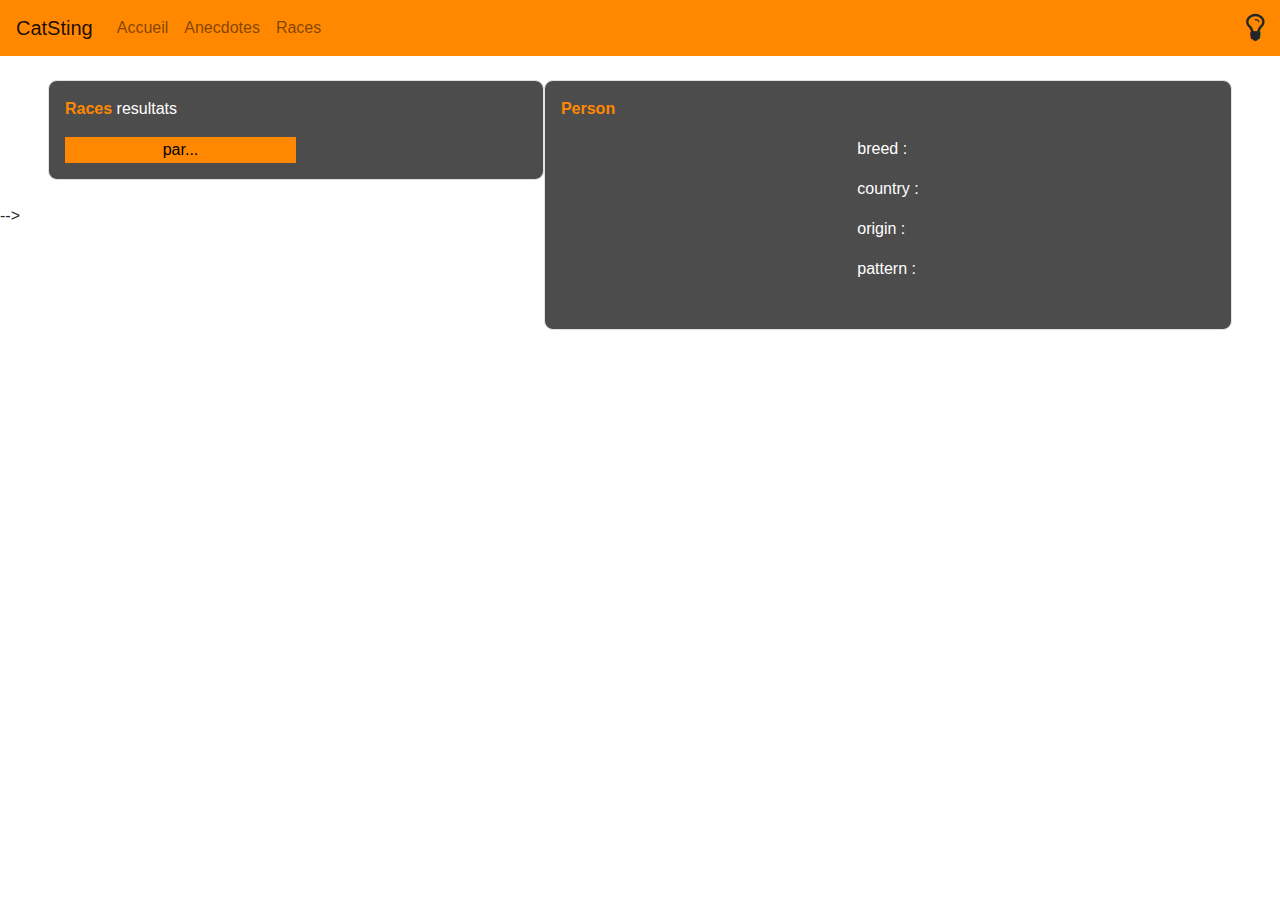
<file: src/pages/home/index.html>
<!-- <!DOCTYPE html>
<html lang="en">

<head>
    <meta charset="UTF-8">
    <meta http-equiv="X-UA-Compatible" content="IE=edge">
    <meta name="viewport" content="width=device-width, initial-scale=1.0">
    <!-- Bootstrap CSS -->
    <link rel="stylesheet" href="https://cdn.jsdelivr.net/npm/bootstrap@4.0.0/dist/css/bootstrap.min.css"
        integrity="sha384-Gn5384xqQ1aoWXA+058RXPxPg6fy4IWvTNh0E263XmFcJlSAwiGgFAW/dAiS6JXm" crossorigin="anonymous">
    <link rel="stylesheet" href="./index.css">
    <link rel="stylesheet" href="https://cdnjs.cloudflare.com/ajax/libs/font-awesome/4.7.0/css/font-awesome.min.css">
    <script src="./index.js"></script>
    <title>Document</title>
</head>

<body>
    <!-- Nav bar -->
    <nav class="navbar navbar-expand-lg navbar-light d-flex" style="background-color: rgb(255, 136, 0);">
        <div class="">
            <button class="navbar-toggler" type="button" data-toggle="collapse" data-target="#navbarTogglerDemo01"
            aria-controls="navbarTogglerDemo01" aria-expanded="false" aria-label="Toggle navigation">
            <span class="navbar-toggler-icon"></span>
        </button>
        <div class="collapse navbar-collapse" id="navbarTogglerDemo01">
            <a class="navbar-brand" href="#">CatSting</a>
            <ul class="navbar-nav mr-auto mt-2 mt-lg-0">
                <li class="nav-item">
                    <a class="nav-link" href="#">Accueil</a>
                </li>
                <li class="nav-item">
                    <a class="nav-link" href="../../">Anecdotes</a>
                </li>
                <li class="nav-item">
                    <a class="nav-link" href="#">Races</a>
                </li>
            </ul>

        </div>
        </div>

        <div class="ml-auto ">
                <i id="isDark" class="fa fa-lightbulb-o fa-2x" aria-hidden="true" ></i>
        </div>
    </nav>




        <!-- side bars -->
    <section class="d-flex flex-column flex-sm-row  px-5 py-4">
        <!-- left -->
        <div id="leftSide" class="border p-3 sideLeft" style="background-color:rgb(77, 76, 76); color: white; border-radius: 9px;">
            <p>
                <span style="color: rgb(255, 136, 0); " class="font-weight-bold" ">
                    Races <span id="raceNumber"></span>
                </span>
                resultats
            </p>
            <div class="dropdown">
                <button onclick="myFunction()" class="dropbtn">par...</button>
                <div id="myDropdown" class="dropdown-content">

                </div>
            </div>
        </div>

        <!-- right -->
        <div class="sideRight position-relative mt-2 mt-sm-0">
            <div class="position-absolute border w-100  p-3"
                style="height: 250px; background-color:rgb(77, 76, 76); color: white; border-radius: 9px;">
                <p style="color: rgb(255, 136, 0); " class="font-weight-bold">Person</p>
                <div class="d-flex justify-content-center align-items-end">
                    <!-- <p class="border " id="info">mise en forme des information</p> -->
                    <div>
                        <p>breed : <span id="breed"></span></p>
                        <p>country : <span id="country"></span></p>
                        <p>origin : <span id="origin"></span></p>
                        <p>pattern : <span id="pattern"></span></p>
                    </div>
                </div>
            </div>
        </div>

    </section>

    <!-- Optional JavaScript -->
    <!-- jQuery first, then Popper.js, then Bootstrap JS -->
    <script src="https://code.jquery.com/jquery-3.2.1.slim.min.js"
        integrity="sha384-KJ3o2DKtIkvYIK3UENzmM7KCkRr/rE9/Qpg6aAZGJwFDMVNA/GpGFF93hXpG5KkN"
        crossorigin="anonymous"></script>
    <script src="https://cdn.jsdelivr.net/npm/popper.js@1.12.9/dist/umd/popper.min.js"
        integrity="sha384-ApNbgh9B+Y1QKtv3Rn7W3mgPxhU9K/ScQsAP7hUibX39j7fakFPskvXusvfa0b4Q"
        crossorigin="anonymous"></script>
    <script src="https://cdn.jsdelivr.net/npm/bootstrap@4.0.0/dist/js/bootstrap.min.js"
        integrity="sha384-JZR6Spejh4U02d8jOt6vLEHfe/JQGiRRSQQxSfFWpi1MquVdAyjUar5+76PVCmYl"
        crossorigin="anonymous"></script>
</body>

<style>
    .isDark{
        background-color: black;
    }
</style>


<script>




    const fetchPromise = fetch("https://catfact.ninja/breeds?limit=10");
    fetchPromise.then(response => {
        return response.json();
    }).then(item => {
       
        getRaceNum(item.data.length)
        displayRaces(item.data)
        displaySelectedRace(item.data)
    });


    const getRaceNum = (totalRaceNum) => {
        console.log(totalRaceNum)
        document.querySelector('#raceNumber').innerHTML = totalRaceNum
    }

    const displayRaces = (data) => {
        const dropdown = document.querySelector("#myDropdown");
        data.map(i => {
            let a = document.createElement("a")
            var text = document.createTextNode(i.breed);
            a.appendChild(text);
            a.setAttribute('id', i.breed)
            dropdown.appendChild(a);
        });
    }

    const displaySelectedRace = (data) => {
      
        const getRace = document.querySelector('#myDropdown').children

        for (const element of getRace) {
            element.addEventListener('click', (event) => {
                const targetInfo = data.filter((i) => i.breed === event.target.id)
                //console.log(targetInfo[0])
                // display on your button
                document.querySelector(".dropbtn").innerHTML=targetInfo[0].breed
                // display all info 
                getInfoLayOut = document.querySelector('#breed').innerHTML = targetInfo[0].breed
                getInfoLayOut = document.querySelector('#country').innerHTML = targetInfo[0].country
                getInfoLayOut = document.querySelector('#origin').innerHTML = targetInfo[0].origin
                getInfoLayOut = document.querySelector('#pattern').innerHTML = targetInfo[0].pattern
            })
        }
    }



    document.querySelector('#isDark').addEventListener('click', ()=>{
        document.body.classList.toggle("isDark");
    })
    

</script>

</html>

 -->
</file>
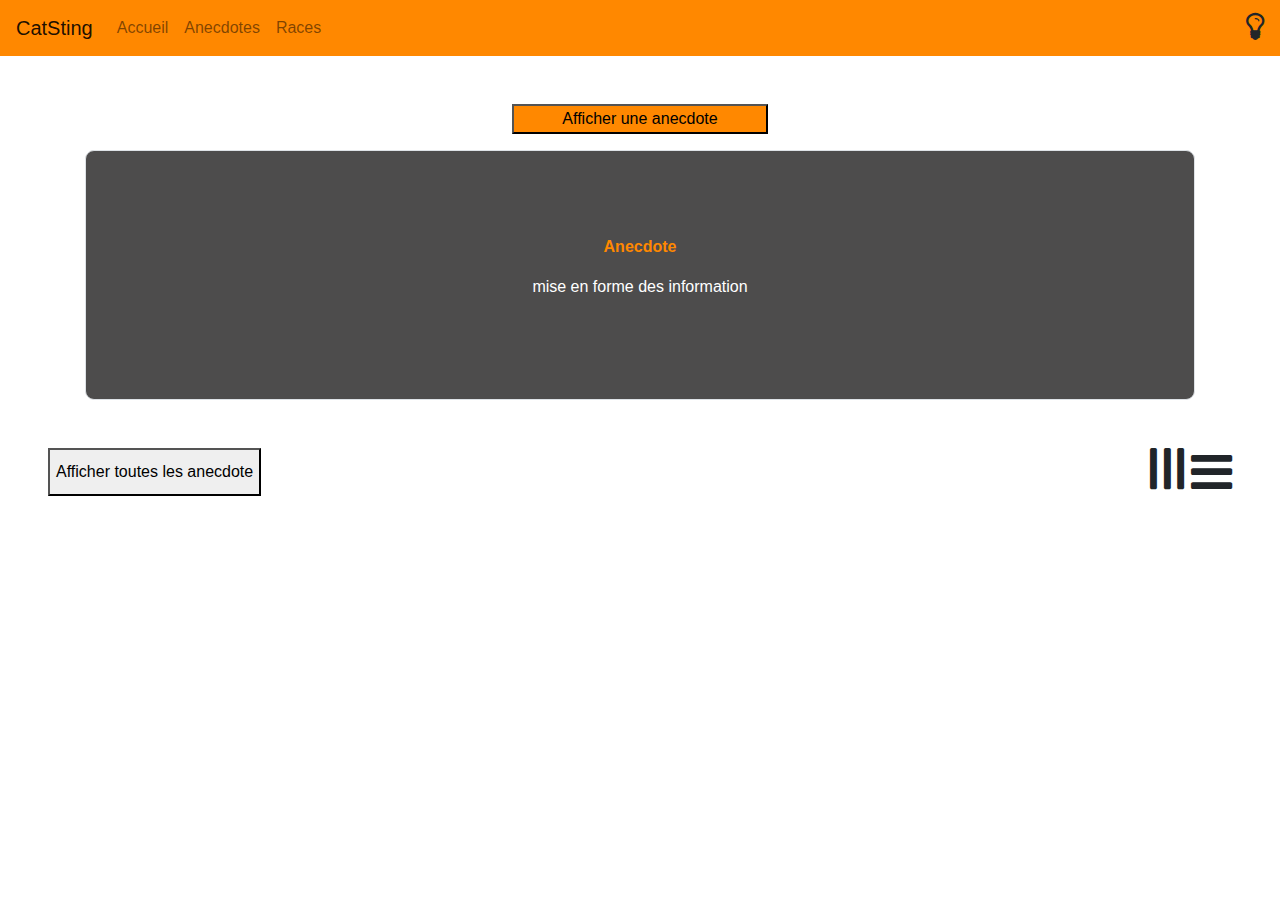
<file: src/pages/anecdotes/anecdotes.html>
<!DOCTYPE html>
<html lang="en">

<head>
    <meta charset="UTF-8">
    <meta http-equiv="X-UA-Compatible" content="IE=edge">
    <meta name="viewport" content="width=device-width, initial-scale=1.0">
    <!-- Bootstrap CSS -->
    <link rel="stylesheet" href="https://cdn.jsdelivr.net/npm/bootstrap@4.0.0/dist/css/bootstrap.min.css"
        integrity="sha384-Gn5384xqQ1aoWXA+058RXPxPg6fy4IWvTNh0E263XmFcJlSAwiGgFAW/dAiS6JXm" crossorigin="anonymous">

    <link rel="stylesheet" href="https://cdnjs.cloudflare.com/ajax/libs/font-awesome/4.7.0/css/font-awesome.min.css">
    <link rel="stylesheet" href="./anecdotes.css">
    <link rel="stylesheet" href="../topLevel.css">
    <title>Document</title>
</head>

<body>
    <!-- Nav bar -->
    <nav class="navbar navbar-expand-lg navbar-light d-flex" style="background-color: rgb(255, 136, 0);">
        <div class="">
            <button class="navbar-toggler" type="button" data-toggle="collapse" data-target="#navbarTogglerDemo01"
                aria-controls="navbarTogglerDemo01" aria-expanded="false" aria-label="Toggle navigation">
                <span class="navbar-toggler-icon"></span>
            </button>
            <div class="collapse navbar-collapse" id="navbarTogglerDemo01">
                <a class="navbar-brand" href="#">CatSting</a>
                <ul class="navbar-nav mr-auto mt-2 mt-lg-0">
                    <li class="nav-item">
                        <a class="nav-link" href="../home/home.html">Accueil</a>
                    </li>
                    <li class="nav-item">
                        <a class="nav-link" href="./anecdotes.html">Anecdotes</a>
                    </li>
                    <li class="nav-item">
                        <a class="nav-link" href="../race/race.html">Races</a>
                    </li>
                </ul>

            </div>
        </div>

        <div class="ml-auto ">
            <i id="isDark" class="fa fa-lightbulb-o fa-2x" aria-hidden="true"></i>
        </div>
    </nav>



    <!-- middle bars -->
    <section class="d-flex flex-column container">
        <div class=" d-flex justify-content-center pt-5 pb-3">
            <button class="px-5" id="displayAnecdote">Afficher une anecdote</button>
        </div>
        <div id="textContainer" class=" border w-100  p-3 d-flex align-items-center">
            <div class="w-100">
                <p style="color: rgb(255, 136, 0); text-align: center;" class="font-weight-bold">Anecdote</p>
                <div class="d-flex justify-content-center align-items-end">
                    <p id="fact" class="text-center">mise en forme des information</p>
                </div>
            </div>
        </div>
    </section>


    <!-- button list  -->
    <section class="d-flex px-5 py-5">
        <button onclick="displayAnecdoteListByClick()">Afficher toutes les anecdote</button>
        <i onclick="verticalLayout()" class="fa fa-bars fa-3x ml-auto pr-2 " aria-hidden="true"
            style="transform: rotate(90deg);"></i>
        <i onclick="horizontalLayout()" class="fa fa-bars fa-3x " aria-hidden="true"></i>
    </section>

    <!-- pagination -->
    <section class="allAnecdote container">


    </section>

    <!-- Optional JavaScript -->
    <!-- jQuery first, then Popper.js, then Bootstrap JS -->
    <script src="https://code.jquery.com/jquery-3.2.1.slim.min.js"
        integrity="sha384-KJ3o2DKtIkvYIK3UENzmM7KCkRr/rE9/Qpg6aAZGJwFDMVNA/GpGFF93hXpG5KkN"
        crossorigin="anonymous"></script>
    <script src="https://cdn.jsdelivr.net/npm/popper.js@1.12.9/dist/umd/popper.min.js"
        integrity="sha384-ApNbgh9B+Y1QKtv3Rn7W3mgPxhU9K/ScQsAP7hUibX39j7fakFPskvXusvfa0b4Q"
        crossorigin="anonymous"></script>
    <script src="https://cdn.jsdelivr.net/npm/bootstrap@4.0.0/dist/js/bootstrap.min.js"
        integrity="sha384-JZR6Spejh4U02d8jOt6vLEHfe/JQGiRRSQQxSfFWpi1MquVdAyjUar5+76PVCmYl"
        crossorigin="anonymous"></script>
</body>



<script>
    document.querySelector('#isDark').addEventListener('click', () => {
        document.body.classList.toggle("isDark");
    })

    document.querySelector("#displayAnecdote").addEventListener('click', () => {
        const fetchPromise = fetch("https://catfact.ninja/fact");
        fetchPromise.then(response => {
            return response.json();
        }).then(item => {
            document.querySelector('#fact').innerHTML = item.fact

        });
    })

    //get all fact

    const fetchPromise = fetch("https://catfact.ninja/facts");
    fetchPromise.then(response => {
        return response.json();
    }).then(item => {
        //console.log(item.data)
        //item.data.map(i=>console.log(i.fact))
        item.data.map(i => {
            //console.log(i)
            displayAnecdoteList(i.fact)

        })

    });

    function displayAnecdoteListByClick() {
        document.querySelector('.allAnecdote').classList.toggle('show')
    }


    function displayAnecdoteList(data) {
        let anecdoteList = document.querySelector('.allAnecdote')

        let container = document.createElement("div")
        let pTitle = document.createElement("p")
        let pText = document.createElement("p")
        let anecdoteTitle = document.createTextNode("anecdotedd")
        let anecdoteText = document.createTextNode(data)

        pTitle.appendChild(anecdoteTitle)
        pText.appendChild(anecdoteText)

        container.setAttribute('class', 'container')
        container.appendChild(pTitle)
        container.appendChild(pText)

        anecdoteList.append(container)
    }


    // lay out by click 

    function verticalLayout() {
        document.querySelector(".allAnecdote").classList.add("vert")
        document.querySelector(".allAnecdote").classList.remove("hoz")
    }

    function horizontalLayout() {
        document.querySelector(".allAnecdote").classList.add("hoz")
        document.querySelector(".allAnecdote").classList.remove("vert")
    }


    // dark mode
    document.querySelector('#isDark').addEventListener('click', () => {

        const test = document.body.classList.toggle("isDark_");
        console.log(test)
    })

</script>

</html>
</file>
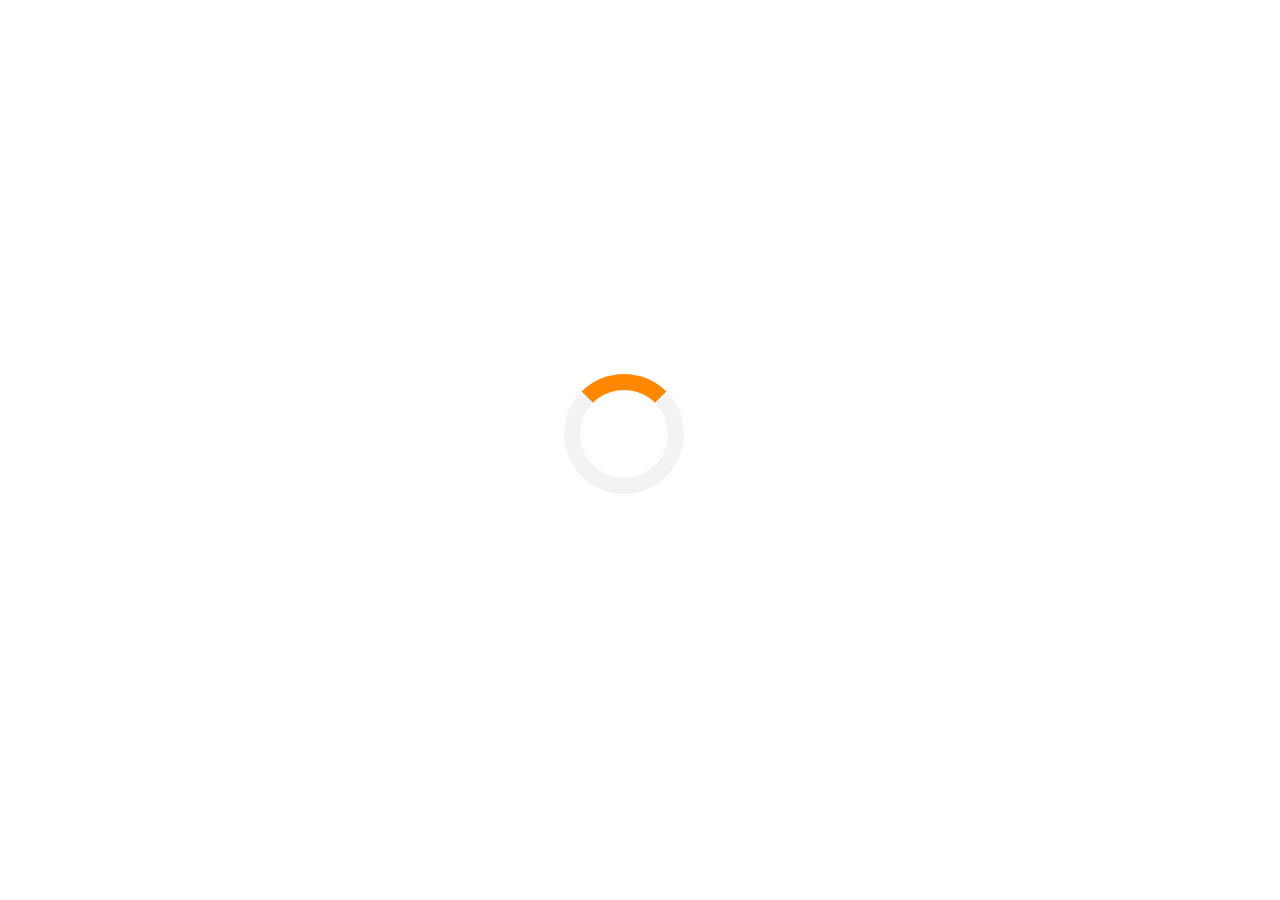
<file: src/pages/home/home.html>
<!-- <!DOCTYPE html>
<html lang="en">

<head>
    <meta charset="UTF-8">
   
    <meta name="viewport" content="width=device-width, initial-scale=1.0">
    <!-- Bootstrap CSS -->
<link rel="stylesheet" href="https://cdn.jsdelivr.net/npm/bootstrap@4.0.0/dist/css/bootstrap.min.css"
    integrity="sha384-Gn5384xqQ1aoWXA+058RXPxPg6fy4IWvTNh0E263XmFcJlSAwiGgFAW/dAiS6JXm" crossorigin="anonymous">
<link rel="stylesheet" href="./home.css">
<link rel="stylesheet" href="../topLevel.css">
<link rel="stylesheet" href="https://cdnjs.cloudflare.com/ajax/libs/font-awesome/4.7.0/css/font-awesome.min.css">

<title>Document</title>
</head>

<body>
    <div id="loader"></div>
    <main id="main" style="display: none;">
        <!-- loading -->

        <!-- Nav bar -->
        <nav class="navbar navbar-expand-lg navbar-light d-flex">
            <div class="">
                <button class="navbar-toggler" type="button" data-toggle="collapse" data-target="#navbarTogglerDemo01"
                    aria-controls="navbarTogglerDemo01" aria-expanded="false" aria-label="Toggle navigation">
                    <span class="navbar-toggler-icon"></span>
                </button>
                <div class="collapse navbar-collapse" id="navbarTogglerDemo01">
                    <a class="navbar-brand" href="#">CatSting</a>
                    <ul class="navbar-nav mr-auto mt-2 mt-lg-0">
                        <li class="nav-item">
                            <a class="nav-link" href="./home.html">Accueil</a>
                        </li>
                        <li class="nav-item">
                            <a class="nav-link" href="../anecdotes/anecdotes.html">Anecdotes</a>
                        </li>
                        <li class="nav-item">
                            <a class="nav-link" href="../race/race.html">race</a>
                        </li>
                    </ul>
                </div>
            </div>

            </div>
            <!-- dark mode light icon -->
            <div class="ml-auto ">
                <i id="isDark" class="fa fa-lightbulb-o fa-2x" aria-hidden="true"></i>
            </div>
        </nav>

        <!-- board -->
        <section class="d-flex justify-content-center pt-5 mt-5 board flex-column flex-sm-row">

            <div class="border mx-2 h">
                <P class="text-center pt-2">anecdotes</P>
                <p class="text-center" id="anecdotes">0</p>
            </div>
            <div class="border mx-2 pt-2">
                <P class="text-center">Race</P>
                <p class="text-center" id="race">0</p>
            </div>
            <div class="border mx-2 pt-2">
                <P class="text-center">anecdotes</P>
                <p class="text-center">Short</p>
            </div>

        </section>

        <!-- Optional JavaScript -->
        <!-- jQuery first, then Popper.js, then Bootstrap JS -->
        <script src="https://code.jquery.com/jquery-3.2.1.slim.min.js"
            integrity="sha384-KJ3o2DKtIkvYIK3UENzmM7KCkRr/rE9/Qpg6aAZGJwFDMVNA/GpGFF93hXpG5KkN"
            crossorigin="anonymous"></script>
        <script src="https://cdn.jsdelivr.net/npm/popper.js@1.12.9/dist/umd/popper.min.js"
            integrity="sha384-ApNbgh9B+Y1QKtv3Rn7W3mgPxhU9K/ScQsAP7hUibX39j7fakFPskvXusvfa0b4Q"
            crossorigin="anonymous"></script>
        <script src="https://cdn.jsdelivr.net/npm/bootstrap@4.0.0/dist/js/bootstrap.min.js"
            integrity="sha384-JZR6Spejh4U02d8jOt6vLEHfe/JQGiRRSQQxSfFWpi1MquVdAyjUar5+76PVCmYl"
            crossorigin="anonymous"></script>
       
    </main>

</body>

<style>
    #loader {
        position: absolute;
        left: 50%;
        top: 50%;
        z-index: 1;
        width: 120px;
        height: 120px;
        margin: -76px 0 0 -76px;
        border: 16px solid #f3f3f3;
        border-radius: 50%;
        border-top: 16px solid rgb(255, 136, 0);
        ;
        -webkit-animation: spin 2s linear infinite;
        animation: spin 2s linear infinite;
    }

    @-webkit-keyframes spin {
        0% {
            -webkit-transform: rotate(0deg);
        }

        100% {
            -webkit-transform: rotate(360deg);
        }
    }

    @keyframes spin {
        0% {
            transform: rotate(0deg);
        }

        100% {
            transform: rotate(360deg);
        }
    }
</style>



<script>
    const fetchAnecdotesPromise = fetch("https://catfact.ninja/fact");
    fetchAnecdotesPromise.then(response => {
        return response.json();
    }).then(item => {
        console.log(item.length)
        document.querySelector('#anecdotes').innerHTML = item.length
    });


    const fetchCatPromise = fetch("https://catfact.ninja/breeds?limit=10");
    fetchCatPromise.then(response => {
        return response.json();
    }).then(item => {
        document.querySelector('#race').innerHTML = item.data.length
    });


    document.querySelector('#isDark').addEventListener('click', () => {
        document.body.classList.toggle("isDark_");
    })



    //// loading 

    document.body.addEventListener("load", () => {
        setTimeout(() => {
            document.querySelector("#loader").style.display = "none";
            document.querySelector("#main").style.display = "block";
        }, 2000)

    }, true)
</script>

</html>
</file>
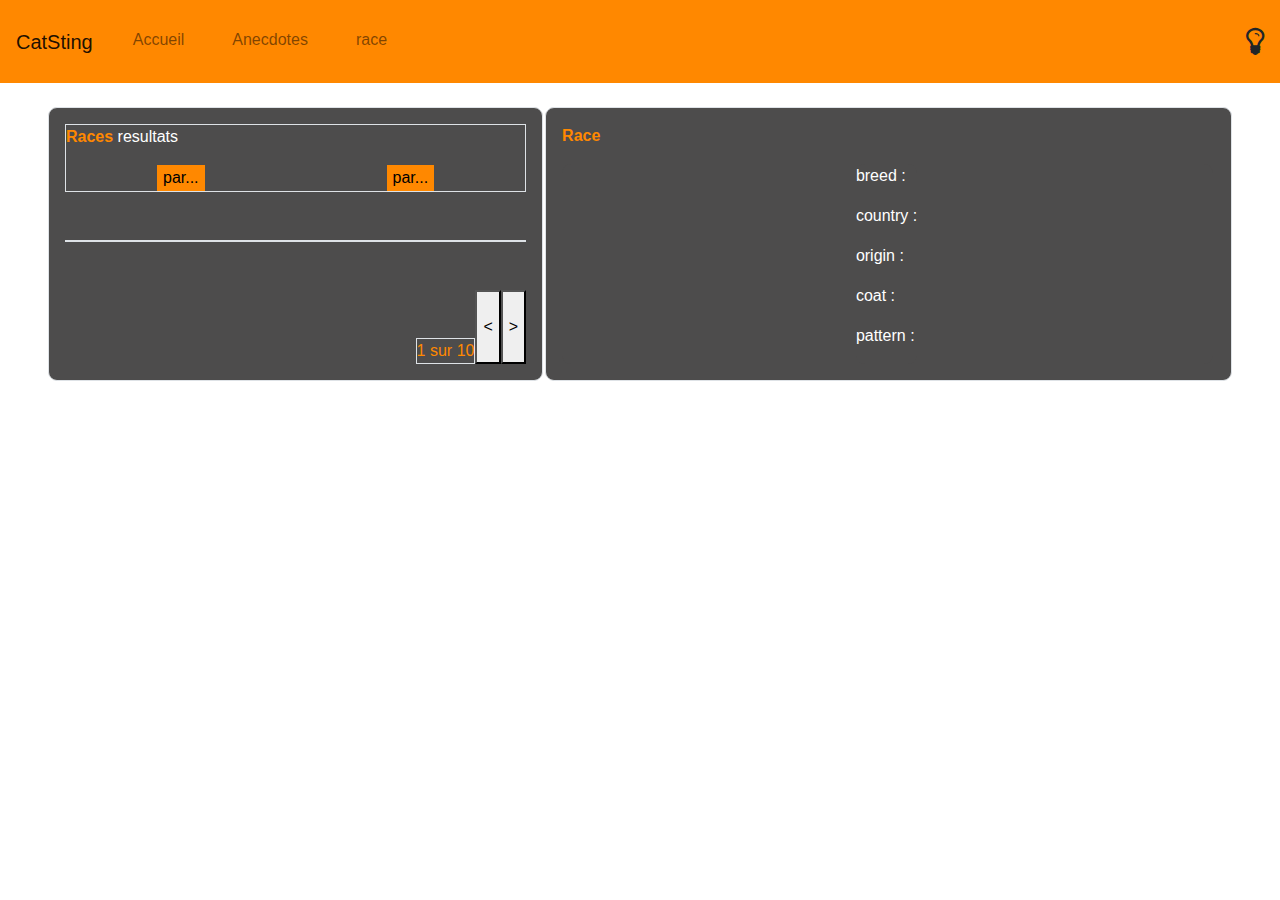
<file: src/pages/race/race.html>
<!-- <!DOCTYPE html>
<html lang="en">

<head>
    <meta charset="UTF-8">
   
    <meta name="viewport" content="width=device-width, initial-scale=1.0">
    <!-- Bootstrap CSS -->
<link rel="stylesheet" href="https://cdn.jsdelivr.net/npm/bootstrap@4.0.0/dist/css/bootstrap.min.css"
    integrity="sha384-Gn5384xqQ1aoWXA+058RXPxPg6fy4IWvTNh0E263XmFcJlSAwiGgFAW/dAiS6JXm" crossorigin="anonymous">
<link rel="stylesheet" href="./race.css">
<link rel="stylesheet" href="../topLevel.css">
<link rel="stylesheet" href="https://cdnjs.cloudflare.com/ajax/libs/font-awesome/4.7.0/css/font-awesome.min.css">
<script src="./race.js"></script>
<title>Document</title>
</head>

<body>
    <!-- Nav bar -->
    <nav class="navbar navbar-expand-lg navbar-light d-flex">
        <div class="">
            <button class="navbar-toggler" type="button" data-toggle="collapse" data-target="#navbarTogglerDemo01"
                aria-controls="navbarTogglerDemo01" aria-expanded="false" aria-label="Toggle navigation">
                <span class="navbar-toggler-icon"></span>
            </button>
            <div class="collapse navbar-collapse" id="navbarTogglerDemo01">
                <a class="navbar-brand" href="#">CatSting</a>
                <ul class="navbar-nav mr-auto mt-2 mt-lg-0">
                    <li class="nav-item">
                        <a class="nav-link" href="../home/home.html">Accueil</a>
                    </li>
                    <li class="nav-item">
                        <a class="nav-link" href="../anecdotes/anecdotes.html">Anecdotes</a>
                    </li>
                    <li class="nav-item">
                        <a class="nav-link" href="./race.html">race</a>
                    </li>
                </ul>
            </div>
        </div>
        <!-- dark mode light icon -->
        <div class="ml-auto ">
            <i id="isDark" class="fa fa-lightbulb-o fa-2x" aria-hidden="true"></i>
        </div>
    </nav>

    <!-- back ground modal -->
    <main id="main" class="main-content"></main>
    <!-- bars layout -->
    <section class="d-flex flex-column flex-sm-row  px-5 py-4">
        <!-- left -->
        <div id="leftSide" class="border p-3 sideLeft">
            <div class="border">
                <p>
                    <span id="racesTextColor"" class=" font-weight-bold" ">Races <span id="raceNumber"></span></span>
                    resultats
                </p>
                <div class="d-flex d-flex flex-row">
                    <div class="dropdown d-flex justify-content-center">
                        <button onclick="countryClick()" class="dropbtn dropDownCountry">par...</button>
                        <div id="myDropdown" class="dropdown-content myDropDownCountry"></div>
                    </div>
                    <div class="dropdown dropdownCoat d-flex justify-content-center">
                        <button onclick="coatClick()" class="dropbtn dropdownCoat">par...</button>
                        <div id="myDropdown" class="dropdown-content myDropDownCoat"></div>
                    </div>
                </div>
            </div>
            <div class="border mt-5">
                <!-- this paly all your races -->
                <div id="allRaces" class="dropdown-content-show"></div>
            </div>
            <!-- pagination -->

            <div class="d-flex justify-content-end pt-5">
                <span id="pagination-numbers" class="border mt-5">1 sur 10 </span> 
                <button class="pagination-button" id="prev-button" aria-label="Previous page">
                    &lt;
                </button>
                <button class="pagination-button" id="next-button" aria-label="Next page">
                    &gt;
                </button>
            </div>
        </div>
        <!-- right -->
        <div class="sideRight position-relative mt-2 mt-sm-0">
            <div class="position-absolute border w-100  p-3">
                <p style="color: rgb(255, 136, 0); " class="font-weight-bold">Race</p>
                <div class="d-flex justify-content-center align-items-end">
                    <div>
                        <p>breed : <span id="breed"></span></p>
                        <p>country : <span id="country"></span></p>
                        <p>origin : <span id="origin"></span></p>
                        <p>coat : <span id="coat"></span></p>
                        <p>pattern : <span id="pattern"></span></p>
                    </div>
                </div>
            </div>
        </div>
    </section>

    <!-- Optional JavaScript -->
    <!-- jQuery first, then Popper.js, then Bootstrap JS -->
    <script src="https://code.jquery.com/jquery-3.2.1.slim.min.js"
        integrity="sha384-KJ3o2DKtIkvYIK3UENzmM7KCkRr/rE9/Qpg6aAZGJwFDMVNA/GpGFF93hXpG5KkN"
        crossorigin="anonymous"></script>
    <script src="https://cdn.jsdelivr.net/npm/popper.js@1.12.9/dist/umd/popper.min.js"
        integrity="sha384-ApNbgh9B+Y1QKtv3Rn7W3mgPxhU9K/ScQsAP7hUibX39j7fakFPskvXusvfa0b4Q"
        crossorigin="anonymous"></script>
    <script src="https://cdn.jsdelivr.net/npm/bootstrap@4.0.0/dist/js/bootstrap.min.js"
        integrity="sha384-JZR6Spejh4U02d8jOt6vLEHfe/JQGiRRSQQxSfFWpi1MquVdAyjUar5+76PVCmYl"
        crossorigin="anonymous"></script>
</body>




<script>
    const fetchPromise = fetch("https://catfact.ninja/breeds?limit=10");
    fetchPromise.then(response => {
        return response.json();
    }).then(item => {

        getRaceNum(item.data.length)
        displayRaces(item.data)
        displayRacesCountry(item.data)
        displayRacesCoat(item.data)
        displaySelectedRaceByRace(item.data)
        displaySelectedRaceByCountry(item.data)
        displaySelectedRaceByCoat(item.data)
        pagination(item.data)
    });


    const getRaceNum = (totalRaceNum) => {
        //console.log(totalRaceNum)
        document.querySelector('#raceNumber').innerHTML = totalRaceNum
    }

    const displayRaces = (data) => {
        const dropdown = document.querySelector("#allRaces");
        data.map(i => {
            let a = document.createElement("li")
            var text = document.createTextNode(i.breed);
            a.appendChild(text);
            a.setAttribute('id', i.breed)
            dropdown.appendChild(a);
        });
    }

    const displayRacesCountry = (data) => {
        const dropdown = document.querySelector("#myDropdown");
        data.map(i => {
            let a = document.createElement("a")
            var text = document.createTextNode(i.country);
            a.appendChild(text);
            a.setAttribute('id', i.country)
            dropdown.appendChild(a);
        });
    }

    const displayRacesCoat = (data) => {
        const dropdown = document.querySelector(".myDropDownCoat");

        data.map(i => {
            let a = document.createElement("a")
            var text = document.createTextNode(i.coat);
            a.appendChild(text);
            a.setAttribute('id', i.coat)
            dropdown.appendChild(a);
        });
    }

    const displaySelectedRaceByRace = (data) => {


        const getRace = document.querySelector('#allRaces').children

        for (const element of getRace) {
            element.addEventListener('click', (event) => {
                const targetInfo = data.filter((i) => i.breed === event.target.id)
                //console.log(targetInfo[0])
                // display on your button
                document.querySelector(".dropbtn").innerHTML = targetInfo[0].breed
                // display all info 
                getInfoLayOut = document.querySelector('#breed').innerHTML = targetInfo[0].breed
                getInfoLayOut = document.querySelector('#country').innerHTML = targetInfo[0].country
                getInfoLayOut = document.querySelector('#origin').innerHTML = targetInfo[0].origin
                getInfoLayOut = document.querySelector('#coat').innerHTML = targetInfo[0].coat
                getInfoLayOut = document.querySelector('#pattern').innerHTML = targetInfo[0].pattern
            })
        }
    }

    const displaySelectedRaceByCountry = (data) => {

        const getCountry = document.querySelector('#myDropdown').children

        for (const element of getCountry) {

            element.addEventListener('click', (event) => {
                const targetInfo = data.filter((i) => i.country === event.target.id)
                //console.log(targetInfo[0])
                // display on your button
                document.querySelector(".dropbtn").innerHTML = targetInfo[0].country
                // display all info 
                getInfoLayOut = document.querySelector('#breed').innerHTML = targetInfo[0].breed
                getInfoLayOut = document.querySelector('#country').innerHTML = targetInfo[0].country
                getInfoLayOut = document.querySelector('#origin').innerHTML = targetInfo[0].origin
                getInfoLayOut = document.querySelector('#coat').innerHTML = targetInfo[0].coat
                getInfoLayOut = document.querySelector('#pattern').innerHTML = targetInfo[0].pattern
            })
        }
    }


    const displaySelectedRaceByCoat = (data) => {


        const getCoat = document.querySelector(".myDropDownCoat").children

        for (const element of getCoat) {

            element.addEventListener('click', (event) => {
                const targetInfo = data.filter((i) => i.coat === event.target.id)
                //console.log(targetInfo[0])
                // display on your button
                document.querySelector(".dropbtn").innerHTML = targetInfo[0].country
                // display all info 
                getInfoLayOut = document.querySelector('#breed').innerHTML = targetInfo[0].breed
                getInfoLayOut = document.querySelector('#country').innerHTML = targetInfo[0].country
                getInfoLayOut = document.querySelector('#origin').innerHTML = targetInfo[0].origin
                getInfoLayOut = document.querySelector('#coat').innerHTML = targetInfo[0].coat
                getInfoLayOut = document.querySelector('#pattern').innerHTML = targetInfo[0].pattern
            })
        }
    }


    // pagination 
    function pagination(data) {
        //console.log(data)


        const listItems = document.querySelectorAll("#allRaces li");
        //console.log(listItems)
        const paginationLimit = 2;
        const pageCount = Math.ceil(listItems.length / paginationLimit);
        let currentPage = 1;

        //
        function appendPageNumber(index) {
            //console.log(index)
            const paginationNumbers = document.querySelector('#pagination-numbers')
            const pageNumber = document.createElement("button");
            pageNumber.setAttribute("class", "pagination-number");
            pageNumber.innerHTML = index;
            pageNumber.setAttribute("page-index", index);

            paginationNumbers.appendChild(pageNumber);
        };

        function getPaginationNumbers() {
            
            for (let i = 0; i <= pageCount; i++) {
                appendPageNumber(i);
            }

        };


        const setCurrentPage = (pageNum) => {
            currentPage = pageNum;
           

            const prevRange = (pageNum - 1) * paginationLimit;
            const currRange = pageNum * paginationLimit;

            listItems.forEach((item, index) => {
                
                item.classList.add("hidden");
                console.log(item)
                if (index >= prevRange && index < currRange) {
                    item.classList.remove("hidden");
                }
            });

        };


       
        setCurrentPage(1);

        const nextButton = document.getElementById("next-button");
        const prevButton = document.getElementById("prev-button");

        prevButton.addEventListener("click", () => {
            setCurrentPage(currentPage - 1);
        });

        nextButton.addEventListener("click", () => {
            setCurrentPage(currentPage + 1);
        });

        document.querySelectorAll(".pagination-number").forEach((button) => {
            const pageIndex = Number(button.getAttribute("page-index"));

            if (pageIndex) {
                button.addEventListener("click", () => {
                    setCurrentPage(pageIndex);
                });
            }
        });

    }




    document.querySelector('#isDark').addEventListener('click', () => {
        document.body.classList.toggle("isDark_");
    })

</script>

</html>
</file>
<file: src/pages/home/index.css>
.dropbtn {
  background-color: rgb(255, 136, 0);
  font-size: 16px;
  border: none;
  width: 50%;
  
}

.sideLeft{
 
  width: 70%;
}
.sideRight{
 
  width: 100%;
}

@media only screen and (max-width: 576px) {
  .dropbtn {
    width: 100%;
  }
  .sideLeft{
    background-color: red;
    width: 100%;
  }
  .sideRight{
    background-color: red;
    width: 100%;
  }
}


.dropbtn:hover, .dropbtn:focus {
  background-color: rgb(197, 110, 11);
  
}

.dropdown {
  width: 100%;
  position: relative;
  display: inline-block;
 
}

.dropdown-content {
  display: none;
  width: 100%;

}

.dropdown-content a {
  color: white;
  border-bottom: solid rgb(255, 136, 0);
  padding: 12px 16px;
  text-decoration: none;
  display: block;
}

.dropdown a:hover {background-color: #ddd; color: black;}

.show {display: block;}
</file>
<file: src/pages/anecdotes/anecdotes.css>
#displayAnecdote{
    background-color: rgb(255, 136, 0);
}

#textContainer{
    height: 250px; background-color:rgb(77, 76, 76); color: white; border-radius: 9px;
}

.allAnecdote{
    display: flex;
    flex-wrap: wrap;
    justify-content: center;
    display: none;
}

.allAnecdote div{
    background-color:rgb(77, 76, 76); color: white; border-radius: 9px;
    margin: 5px;
    width: 300px;
}

.allAnecdote div p{
    text-align: center;
    margin: 0;
}


.allAnecdote div p:nth-child(1){
    color: rgb(255, 136, 0);
    padding-top: 10px;
    padding-bottom: 10px;
    font-weight: bolder;
}
.allAnecdote div p:nth-child(2){
    padding-top: 10px;
    padding-bottom: 10px;
}


/* .allAnecdote #textContainer{
    margin-top: 5px;
}
@media only screen and (min-width: 576px) {
    .allAnecdote .wContent{
        width: 200px;
    }

    .allAnecdote #textContainer{
        margin: 5px;
    }
  } */


/* queey selector */
  @media only screen and (max-width: 576px) {
    .allAnecdote div{
        
        width: 100%;
    }
}


/* * vertical  */
.hoz{
    /* border: solid red; */
    display: grid;
    grid-template-columns: auto;
    justify-content: center;
}
.hoz div{
    background-color:rgb(77, 76, 76); color: white; border-radius: 9px;
    margin: 5px;
    width: 100%;
}

/* * horizontal  */

.vert{
    display: grid;
    grid-template-columns: auto auto auto;
    justify-content: center;
}

.show{
    display: flex;
}
</file>
<file: src/pages/topLevel.css>
.isDark_{
    background-color: black;
}
</file>
<file: src/pages/home/home.css>
@media only screen and (min-width: 576px) {
    .board  div{
      width: 300Px;
    }   
}

.navbar{
  background-color: rgb(255, 136, 0);
}

.board div{
  background-color: rgb(77, 76, 76);
  border-radius: 9px;
}

.board div p:nth-child(1){
  color: rgb(255, 136, 0);
  font-size: 20px;
  font-weight: bolder;
}

.board div p:nth-child(2){
  font-size: 40px;
  font-weight: bolder;
  font-style: italic;
  color: white;
}
</file>
<file: src/pages/race/race.css>
.navbar{
  background-color: rgb(255, 136, 0);
}
.dropbtn {
  background-color: rgb(255, 136, 0);
  font-size: 16px;
  border: none;
}

.sideLeft{
 background-color: rgb(77, 76, 76);
  width: 70%;
  color: white;
  border-radius: 9px;
  margin-right: 2px;
  margin-right: 2px;
}

.sideLeft  span:nth-child(1){
  color : rgb(255, 136, 0)
}


.sideRight div{
  background-color:rgb(77, 76, 76); 
  color: white; 
  border-radius: 9px;
  margin-right: 2px;
  margin-right: 2px;
}

.sideRight{
 
  width: 100%;
}

@media only screen and (max-width: 576px) {
  .dropbtn {
    width: 100%;
  }
  .sideLeft{
    width: 100%;
  }
  .sideRight{
    width: 100%;
  }
}


.dropbtn:hover, .dropbtn:focus {
  background-color: rgb(197, 110, 11);
  
}

.dropdown {
  width: 100%;
  position: relative;
  display: inline-block;
 
}

.dropdown-content {
  background-color: rgb(77, 76, 76); 
  position: absolute;
  z-index: 2;
  display: none;
  width: 100%;
  top: 26px

}

.dropdown-content-show {
  display: block;
  width: 100%;

}

.dropdown-content a {
  color: white;
  border-bottom: solid rgb(255, 136, 0);
  padding: 12px 16px;
  text-decoration: none;
  display: block;
}

.dropdown-content-show a {
  color: white;
  border-bottom: solid rgb(255, 136, 0);
  padding: 12px 16px;
  text-decoration: none;
  display: block;
}

.dropdown a:hover {background-color: #ddd; color: black;}

.show {display: block;}

.main-content{
  display: none;
  background-color: rgba(164, 161, 161, 0.579);
  position: absolute;
  width: 100%;
  min-height: 100vh;
  z-index: 1;
}

.show-main {display: block;}

.show-coat {display: block;}

.show-main-coat {display: block;}

.hidden {
  display: none;
}

li{
  color: white;
  border-bottom: solid rgb(255, 136, 0);
  padding: 12px 16px;
  text-decoration: none;
  display: block;
}

.pagination-button{
  height: none;
}
</file>
